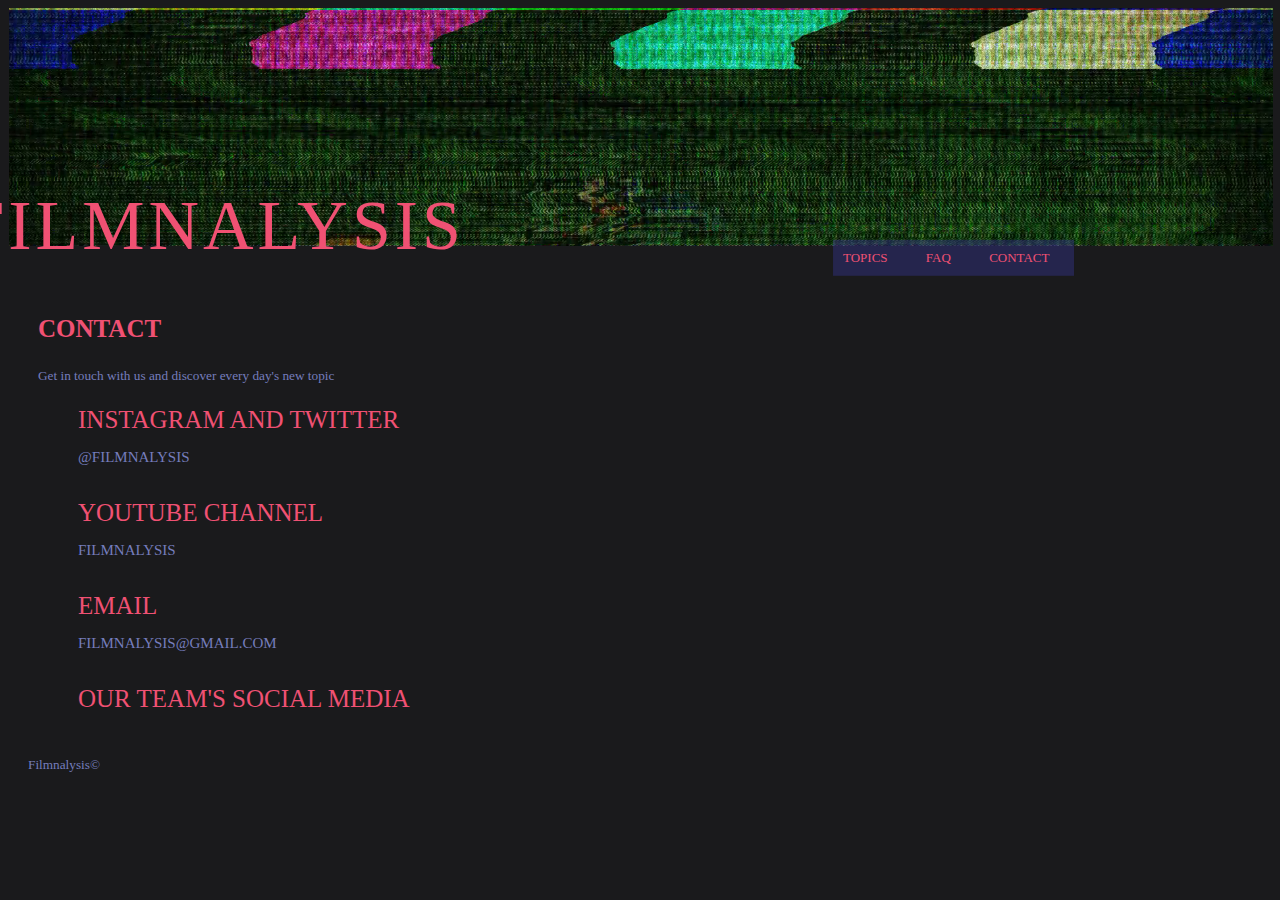
<file: contact.html>
<!DOCTYPE html>
<html>

<head>
	<title>Filmnalysis</title>
	<link rel="stylesheet" type="text/css" href="css/contact-style.css">
</head>

<body>

	<header>
			<img src="imagenes/videoblocks-tv-glitch-television-screen-failure-disconnected-cable-or-broadcast-fail-as-abstract-technology-background_bbiwi6ll_thumbnail-full11 2.png">
			<h1 id="home"><a href="index.html#section">Filmnalysis</a></h1>	

		<nav>
			<div>
				<ul>
					<li><a href="topics.html#topics">Topics</a></li>
					<li><a href="faq.html#faq">FAQ</a></li>
					<li><a href="contact.html#contact">Contact</a></li>
				</ul>
			</div>
		</nav>

	</header>

		<section>
			<article>
				<h3 id="contact">Contact</h3>
				<h5><a>Get in touch with us and discover every day's new topic</a></h5>
				<ul>
					<li class="social">Instagram and Twitter
						<p class="p">@filmnalysis</p>
					</li>
					<br>
					<li class="social">Youtube Channel 
						<p class="p">Filmnalysis</p>
					</li>
					<br>
					<li class="social">Email
						<p class="p">Filmnalysis@gmail.com</p>
					</li>
					<br>
					<li class="social"><a href="ourteam.html">Our team's Social Media</a>
					</li>
				</ul>
			</article>
		</section>

	<footer>
		<h5>Filmnalysis&#169;</h5> 
	</footer>

</body>

</html>
</file>
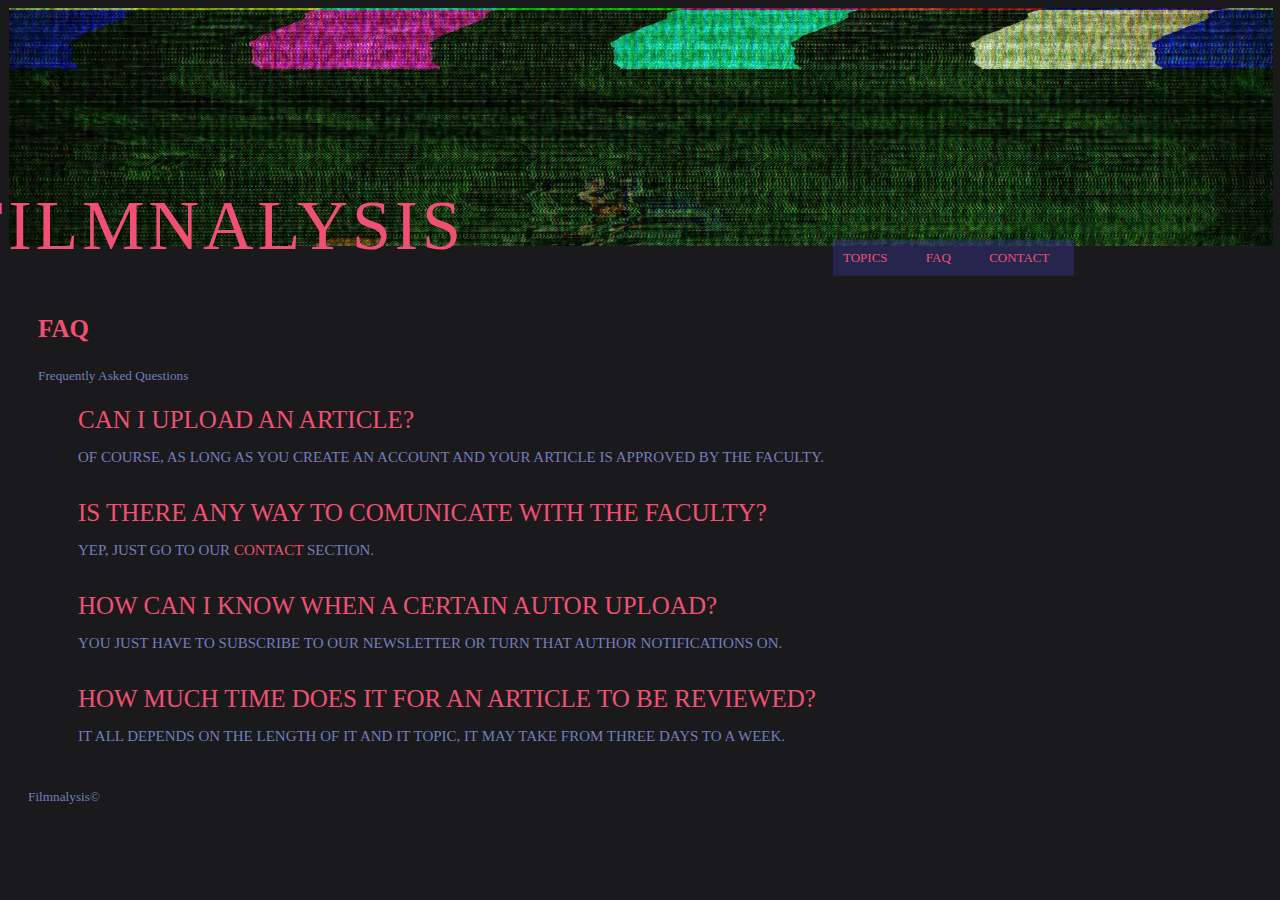
<file: faq.html>
<!DOCTYPE html>
<html>

<head>
	<title>Filmnalysis</title>
	<link rel="stylesheet" type="text/css" href="css/faq-style.css">
</head>

<body>

	<header>
			<img src="imagenes/videoblocks-tv-glitch-television-screen-failure-disconnected-cable-or-broadcast-fail-as-abstract-technology-background_bbiwi6ll_thumbnail-full11 2.png">
			<h1 id="home"><a href="index.html#section">Filmnalysis</a></h1>	

		<nav>
			<div>
				<ul>
					<li><a href="topics.html#topics">Topics</a></li>
					<li><a href="faq.html#faq">FAQ</a></li>
					<li><a href="contact.html#contact">Contact</a></li>
				</ul>
			</div>
		</nav>

	</header>

		<section>
			<article>
				<h3 id="faq">FAQ</h3>
				<h5><a>Frequently Asked Questions</a></h5>
				<ul>
					<li class="question">Can I upload an article?
						<p class="p">Of course, as long as you create an account and your article is approved by the faculty.</p>
					</li>
					<br>
					<li class="question">Is there any way to comunicate with the faculty?
						<p class="p">Yep, just go to our <a href="contact.html#contact">contact</a> section.</p>
					</li>
					<br>
					<li class="question">How can I know when a certain autor upload?
						<p class="p">You just have to subscribe to our newsletter or turn that author notifications on.</p>
					</li>
					<br>
					<li class="question">How much time does it for an article to be reviewed?
						<p class="p">It all depends on the length of it and it topic, it may take from three days to a week.</p>
					</li>
				</ul>
			</article>
		</section>

	<footer>
		<h5>Filmnalysis&#169;</h5> 
	</footer>

</body>

</html>
</file>
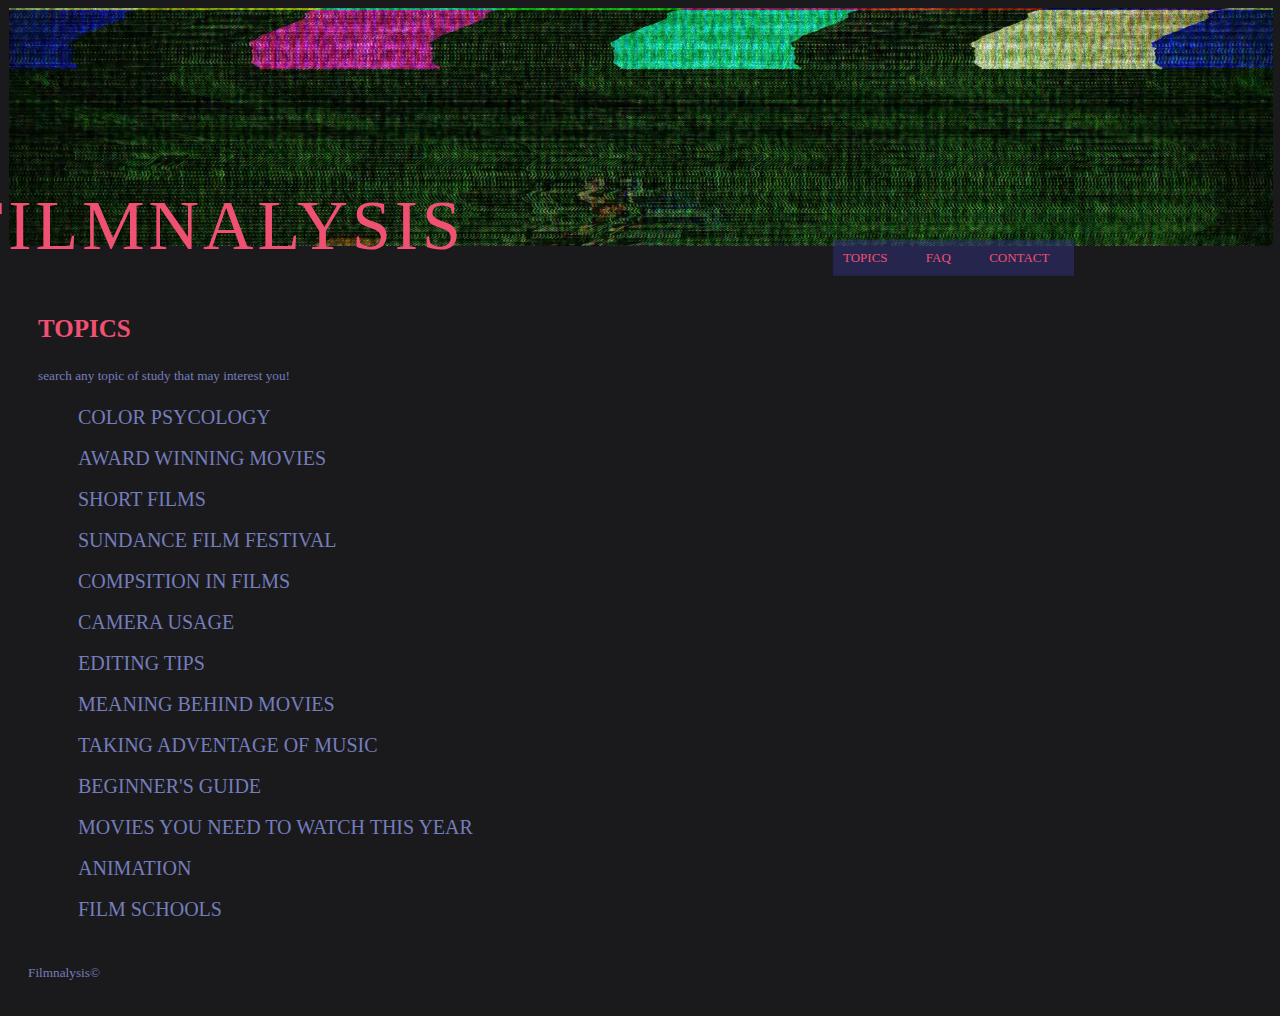
<file: topics.html>
<!DOCTYPE html>
<html>

<head>
	<title>Filmnalysis</title>
	<link rel="stylesheet" type="text/css" href="css/topic-style.css">
</head>

<body>

	<header>
			<img src="imagenes/videoblocks-tv-glitch-television-screen-failure-disconnected-cable-or-broadcast-fail-as-abstract-technology-background_bbiwi6ll_thumbnail-full11 2.png">
			<h1 id="home"><a href="index.html#section">Filmnalysis</a></h1>	

		<nav>
			<div>
				<ul>
					<li><a href="topics.html#topics">Topics</a></li>
					<li><a href="faq.html#faq">FAQ</a></li>
					<li><a href="contact.html#contact">Contact</a></li>
				</ul>
			</div>
		</nav>

	</header>

		<section>
			<article>
				<h3 id="topics">Topics</h3>
				<h5><a>search any topic of study that may interest you!</a></h5>
				<ul>
					<li><a href="#" class="topic">Color Psycology</a></li>
					<br>
					<li><a href="#" class="topic">Award Winning Movies</a></li>
					<br>
					<li><a href="#" class="topic">Short Films</a></li>
					<br>
					<li><a href="#" class="topic">Sundance Film Festival</a></li>
					<br>
					<li><a href="#" class="topic">Compsition in Films</a></li>
					<br>
					<li><a href="#" class="topic">Camera Usage</a></li>
					<br>
					<li><a href="#" class="topic">Editing Tips</a></li>
					<br>
					<li><a href="#" class="topic">Meaning Behind Movies</a></li>
					<br>
					<li><a href="#" class="topic">Taking Adventage of Music</a></li>
					<br>
					<li><a href="#" class="topic">Beginner's Guide</a></li>
					<br>
					<li><a href="#" class="topic">Movies you need to watch this year</a></li>
					<br>
					<li><a href="#" class="topic">Animation</a></li>
					<br>
					<li><a href="#" class="topic">Film Schools</a></li>
				</ul>
		</section>

	<footer>
		<h5>Filmnalysis&#169;</h5> 
	</footer>

</body>

</html>
</file>
<file: css/contact-style.css>
body {
	font-family: Helvetica Neue; 
	background-color: #1a1a1c;
}

img {
	padding-left: 1px;
	max-width: 100%;
	position: relative;
}

h1 {
	font-weight: lighter;
	font-size: 70px;
	text-align: left;
	letter-spacing: 4px;
	position: absolute;
	top: 44.3%;
    left: 50%;
    transform: translate(-135%, -325%);
}

header , h3 {
	text-transform: uppercase;
}

p {
	color: #757dbc;
}


h5 {
	font-weight: lighter;
	color: #757dbc
}

h3 {
	color: #f05173;
	font-size: 25px;
}

nav {
	text-align: center;
	position: absolute;
	top: 61%;
    left: 50%;
    transform: translate(70%, -570%);
}

nav ul {
	font-family: Helvetica Neue;
	font-size: 13px;
	list-style-type: none;
	margin: 10px;
	padding: 10px;
	overflow: hidden;
	background-color: rgba(48, 47, 126, 0.5);
	word-spacing: 20px;
}

nav li {
	display: inline;
	margin-right: 15px;
}

section {
	column-count: 1;
	column-gap: 60px;
	column-rule-style: solid;
	column-rule-width: 1px;
	column-rule-color: #cc3333;
	padding-left: 30px;
	padding-right: 35px;
	padding-top: 40px;
}

section ul {
	list-style-type: none;
	text-decoration: none;
}

section p {
	font-size: 15px;
	color: #757dbc;
	font-weight: lighter;
}

.social {
	font-size: 25px;
	text-transform: uppercase;
	color: #f05173;
}


a {
	text-decoration: none; 
}

a:link {
	color: #f05173;
}

a:visited {
	color: #f05173;
}

a:hover {
	color: #757dbc;
}

a:active {
	color: cyan;
}

footer {
	padding-top: 5px;
	padding-left: 20px;
	padding-bottom: 5px;
}
</file>
<file: css/faq-style.css>
body {
	font-family: Helvetica Neue; 
	background-color: #1a1a1c;
}

img {
	padding-left: 1px;
	max-width: 100%;
	position: relative;
}

h1 {
	font-weight: lighter;
	font-size: 70px;
	text-align: left;
	letter-spacing: 4px;
	position: absolute;
	top: 44.3%;
    left: 50%;
    transform: translate(-135%, -325%);
}

header , h3 {
	text-transform: uppercase;
}

p {
	color: #757dbc;
}


h5 {
	font-weight: lighter;
	color: #757dbc
}

h3 {
	color: #f05173;
	font-size: 25px;
}

nav {
	text-align: center;
	position: absolute;
	top: 61%;
    left: 50%;
    transform: translate(70%, -570%);
}

nav ul {
	font-family: Helvetica Neue;
	font-size: 13px;
	list-style-type: none;
	margin: 10px;
	padding: 10px;
	overflow: hidden;
	background-color: rgba(48, 47, 126, 0.5);
	word-spacing: 20px;
}

nav li {
	display: inline;
	margin-right: 15px;
}

section {
	column-count: 1;
	column-gap: 60px;
	column-rule-style: solid;
	column-rule-width: 1px;
	column-rule-color: #cc3333;
	padding-left: 30px;
	padding-right: 35px;
	padding-top: 40px;
}

section ul {
	list-style-type: none;
	text-decoration: none;
}

section p {
	font-size: 15px;
	color: #757dbc;
	font-weight: lighter;
}

.question {
	font-size: 25px;
	text-transform: uppercase;
	color: #f05173;

}


a {
	text-decoration: none; 
}

a:link {
	color: #f05173;
}

a:visited {
	color: #f05173;
}

a:hover {
	color: #757dbc;
}

a:active {
	color: cyan;
}

footer {
	padding-top: 5px;
	padding-left: 20px;
	padding-bottom: 5px;
}
</file>
<file: css/topic-style.css>
body {
	font-family: Helvetica Neue; 
	background-color: #1a1a1c;
}

img {
	padding-left: 1px;
	max-width: 100%;
	position: relative;
}

h1 {
	font-weight: lighter;
	font-size: 70px;
	text-align: left;
	letter-spacing: 4px;
	position: absolute;
	top: 44.3%;
    left: 50%;
    transform: translate(-135%, -325%);
}

header , h3 {
	text-transform: uppercase;
}

p {
	color: #757dbc;
}


h5 {
	font-weight: lighter;
	color: #757dbc
}

h3 {
	color: #f05173;
	font-size: 25px;
}

nav {
	text-align: center;
	position: absolute;
	top: 61%;
    left: 50%;
    transform: translate(70%, -570%);
}

nav ul {
	font-family: Helvetica Neue;
	font-size: 13px;
	list-style-type: none;
	margin: 10px;
	padding: 10px;
	overflow: hidden;
	background-color: rgba(48, 47, 126, 0.5);
	word-spacing: 20px;
}

nav li {
	display: inline;
	margin-right: 15px;
}

section {
	column-count: 1;
	column-gap: 60px;
	column-rule-style: solid;
	column-rule-width: 1px;
	column-rule-color: #cc3333;
	padding-left: 30px;
	padding-right: 35px;
	padding-top: 40px;
}

section ul {
	list-style-type: none;
	text-decoration: none;
}

.topic {
	font-size: 20px;
	text-transform: uppercase;
}

.topic:link {
	color: #757dbc;
}

.topic:visited {
	color: #757dbc;
}

.topic:hover {
	color: #f05173;
}

.topic:active {
	color: cyan;
}

a {
	text-decoration: none; 
}


nav, header a:link {
	color: #f05173;
}

nav, header a:visited {
	color: #f05173;
}

nav, header a:hover {
	color: #757dbc;
}

nav, header a:active {
	color: cyan;
}

footer {
	padding-top: 5px;
	padding-left: 20px;
	padding-bottom: 5px;
}
</file>
